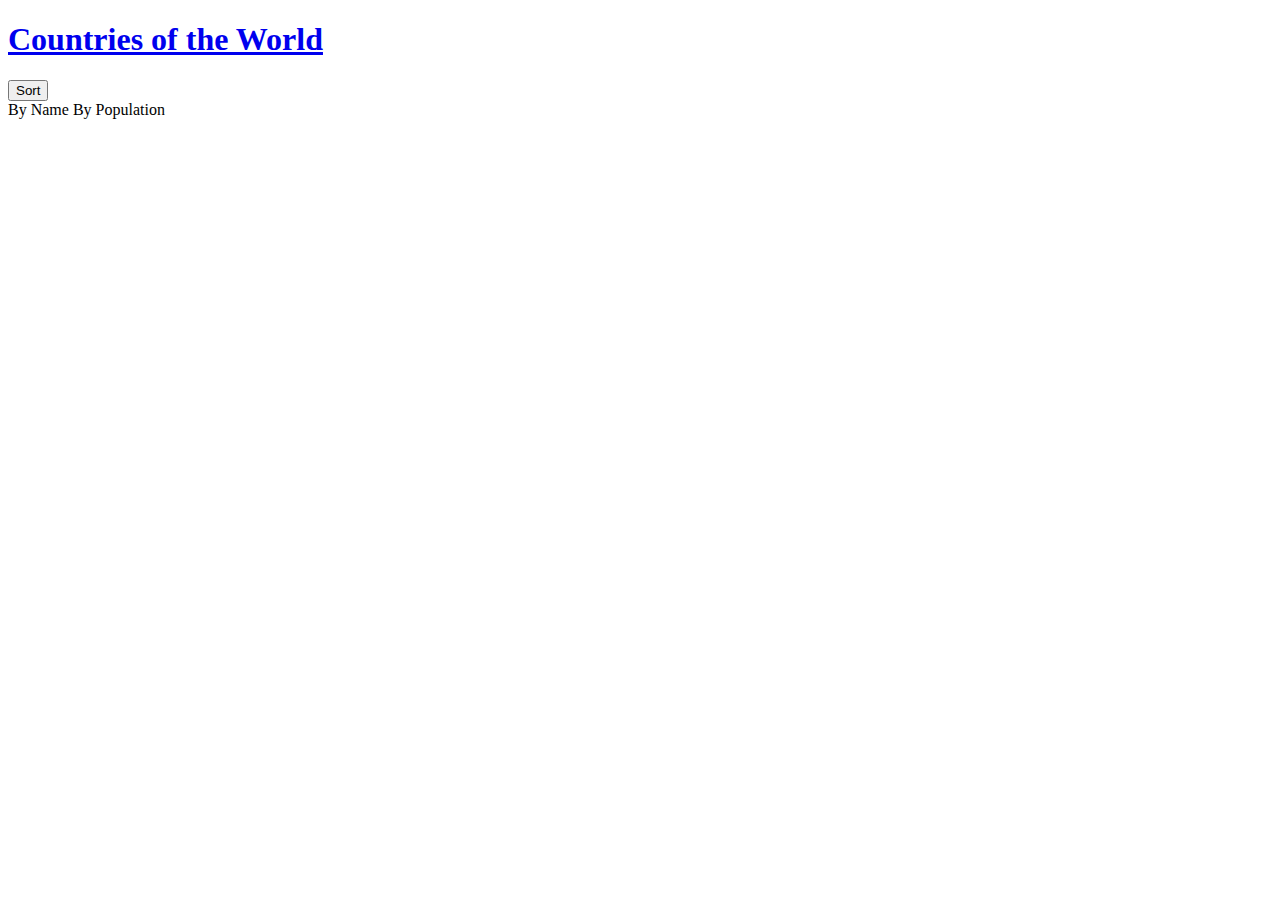
<file: src/main/resources/templates/index.html>
<!DOCTYPE html>
<html lang="en" xmlns:th="http://www.thymeleaf.org">
<head>
	<meta name="viewport" content="width=device-width, initial-scale=1" />

	<link rel="stylesheet" th:href="@{/app.css}" />

	<title>Countries of the World</title>
</head>
<body>
	<header>
		<div class="container">
			<h1><a href="@{/}">Countries of the World</a></h1>
		</div>
	</header>

    <div class="container">
        <div class="dropdown">
            <button class="dropbtn">Sort</button>
            <div class="dropdown-content">
                <a th:href="@{'/sort-by-name'}">By Name</a>
                <a th:href="@{'/sort-by-population'}">By Population</a>
            </div>
        </div>
    </div>

	<div class="container">
		<div class="country" th:each="country : ${countries}">
			<a th:href="@{'/countries/' + ${country.name}}">
				<img th:src="@{'/flags/' + ${country.name} + '.png'}" th:alt="@{'Flag of ' + ${country.name}}"/>
				<h4 th:text="@{${country.name}}"></h4>
			</a>
		</div>
	</div>
</body>
</html>
</file>
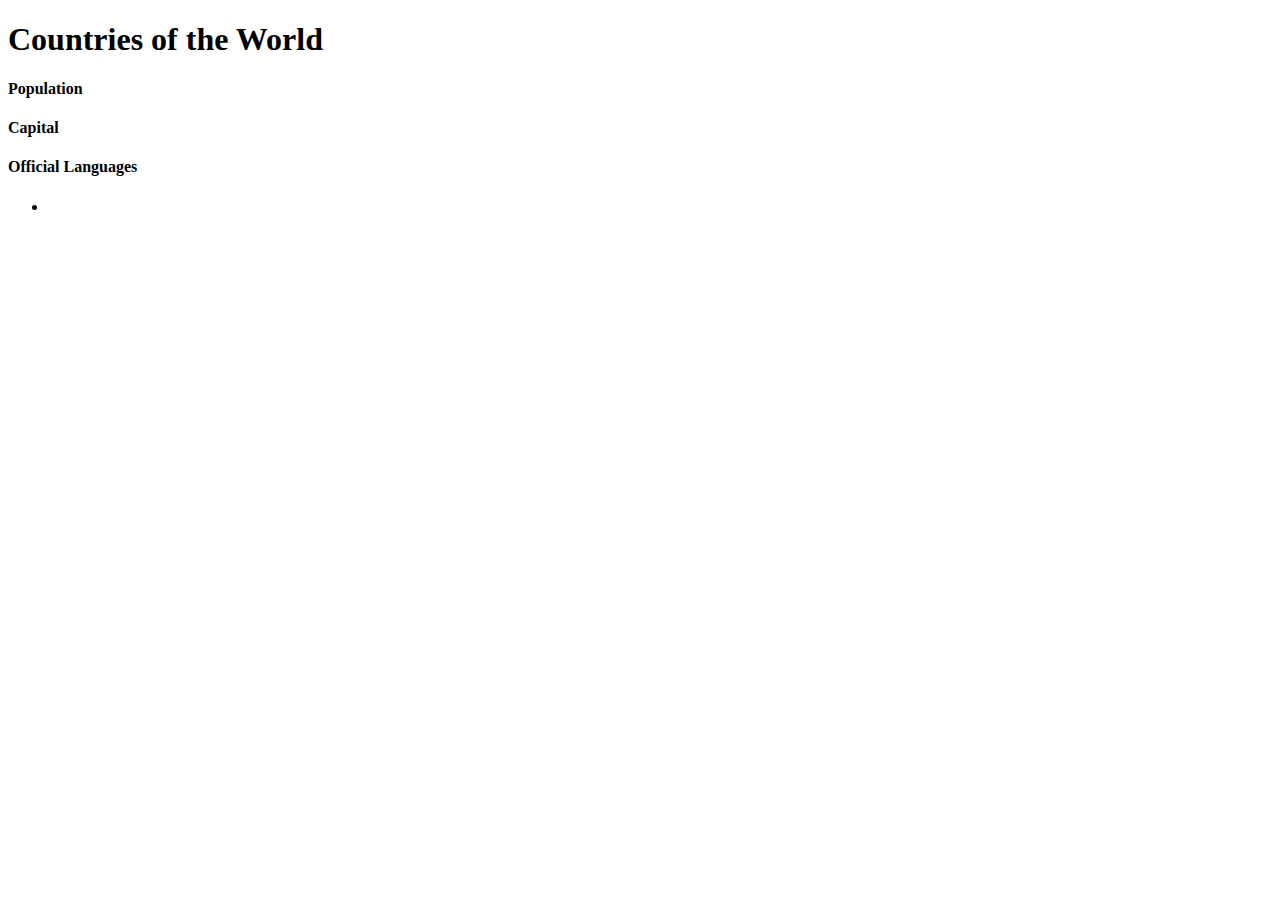
<file: src/main/resources/templates/detail.html>
<!DOCTYPE html>
<html lang="en" xmlns:th="http://www.thymeleaf.org">
<head>
	<meta name="viewport" content="width=device-width, initial-scale=1" />

	<link rel="stylesheet" th:href="@{/app.css}" />

	<title>Countries of the World</title>
</head>
<body>
	<header>
		<div class="container">
			<h1><a th:href="@{/}">Countries of the World</a></h1>
		</div>
	</header>
	<div class="container">
		<div class="country-details">
			<h2 th:text="@{${country.name}}"></h2>
			<div class="meta">
				<div class="stat">
					<h4>Population</h4>
					<span th:text="@{${country.population}}"></span>
				</div>
				<div class="stat">
					<h4>Capital</h4>
					<span th:text="@{${country.capital}}"></span>
				</div>
				<div class="stat">
					<h4>Official Languages</h4>
					<ul>
						<li th:each="language : ${country.languages}" th:text="@{${language}}"></li>
					</ul>
				</div>
			</div>
			<div class="flag">
				<img th:src="@{'/flags/' + ${country.name} + '.png'}" th:alt="@{'Flag of ' + ${country.name}}"/>
			</div>
		</div>
	</div>
</body>
</html>
</file>
